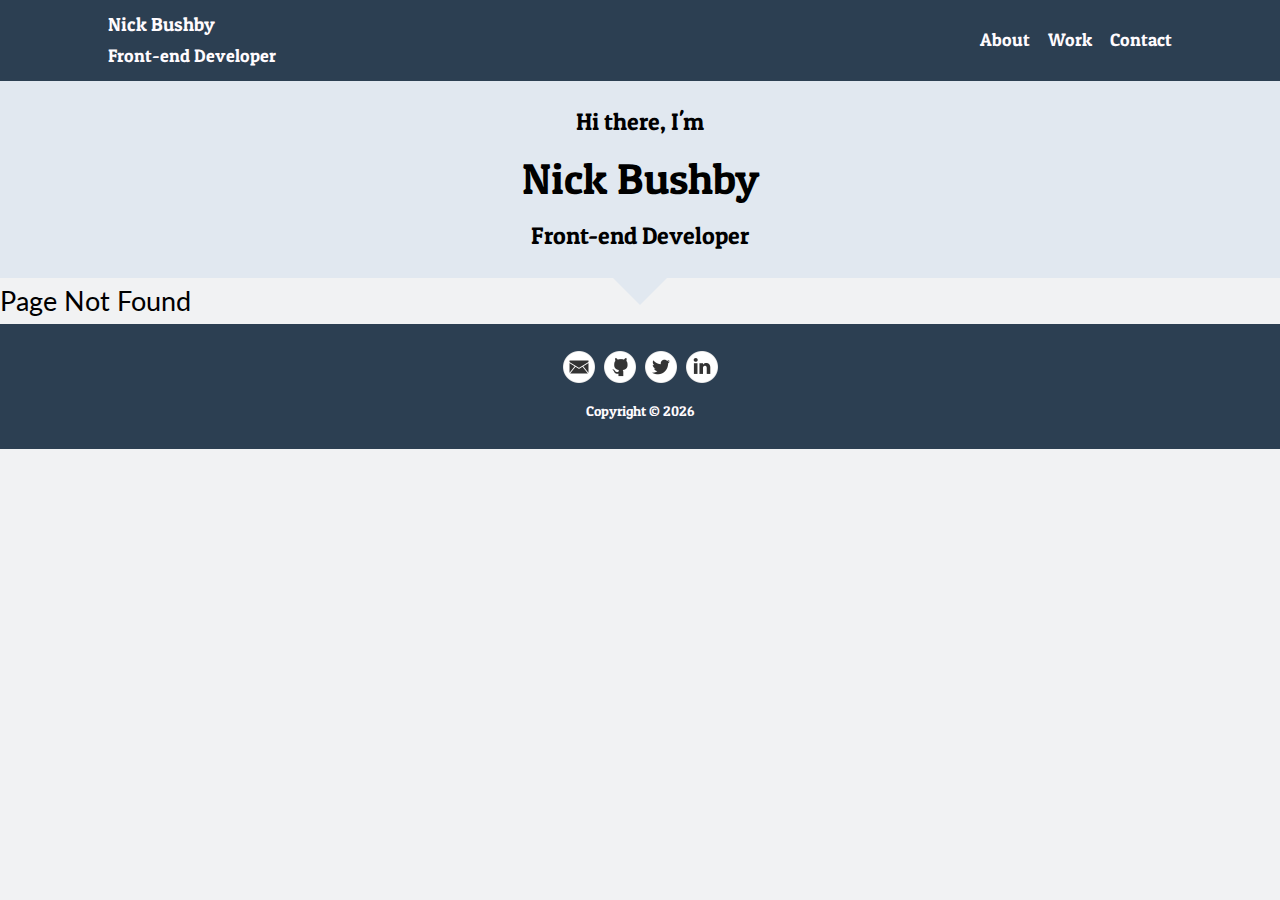
<file: index.html>
<!DOCTYPE html><html lang="en"><head><meta charset="utf-8"><meta name="viewport" content="width=device-width,initial-scale=1,shrink-to-fit=no"><link rel="shortcut icon" href="/favicon.ico"><title>Nick Bushby - Front-end Web Developer - London</title><script async src="https://www.googletagmanager.com/gtag/js?id=UA-108284095-1"></script><script>function gtag(){dataLayer.push(arguments)}window.dataLayer=window.dataLayer||[],gtag("js",new Date),gtag("config","UA-108284095-1")</script><link href="/static/css/main.f0530764.css" rel="stylesheet"></head><body><noscript>You need to enable JavaScript to run this app.</noscript><div id="root"></div><script type="text/javascript" src="/static/js/main.5a1b8dc3.js"></script></body></html>
</file>
<file: static/css/main.f0530764.css>
@import url(https://fonts.googleapis.com/css?family=Patua+One|Lato:300);html{-webkit-box-sizing:border-box;box-sizing:border-box}*,:after,:before{-webkit-box-sizing:inherit;box-sizing:inherit}body{margin:0;font-family:Lato,sans-serif;padding:0;background-color:#f1f2f3;line-height:1.7}@media (min-width:992px){body{font-size:18px}}img{max-width:100%;display:block;margin:auto}p{margin:.5em;font-size:1.1em}a{text-decoration:none}a,a:hover{color:inherit}h1,h2,h3{font-weight:400}h1,h2,h3,ul{margin:0;padding:0}ul{list-style:none}.title-appear{opacity:.01;visibility:hidden;-webkit-transform:translateX(-50%);-ms-transform:translateX(-50%);transform:translateX(-50%)}.title-appear.title-appear-active{opacity:1;visibility:visible;-webkit-transform:translateX(0);-ms-transform:translateX(0);transform:translateX(0);-webkit-transition:all 1.5s ease;-o-transition:all 1.5s ease;transition:all 1.5s ease}.intro-appear{opacity:.01;visibility:hidden;-webkit-transform:translateX(50%);-ms-transform:translateX(50%);transform:translateX(50%)}.intro-appear.intro-appear-active{opacity:1;visibility:visible;-webkit-transform:translateX(0);-ms-transform:translateX(0);transform:translateX(0);-webkit-transition:all 1.5s ease;-o-transition:all 1.5s ease;transition:all 1.5s ease}.fade-in-appear{opacity:.01;visibility:hidden}.fade-in-appear.fade-in-appear-active{opacity:1;visibility:visible;-webkit-transition:all 1s ease-in;-o-transition:all 1s ease-in;transition:all 1s ease-in}.fade-up-appear{opacity:.01;visibility:hidden;-webkit-transform:translateY(50%);-ms-transform:translateY(50%);transform:translateY(50%)}.fade-up-appear,.fade-up-appear.fade-up-appear-active{-webkit-transition:all 1.5s ease;-o-transition:all 1.5s ease;transition:all 1.5s ease}.fade-up-appear.fade-up-appear-active{opacity:1;visibility:visible;-webkit-transform:translateY(0);-ms-transform:translateY(0);transform:translateY(0)}.work-item-tile{position:relative;overflow:hidden;min-height:15em;display:-ms-flexbox;display:flex;-ms-flex-align:center;align-items:center;-ms-flex-pack:center;justify-content:center}.work-item-img{max-width:170px;-webkit-transition:-webkit-transform .4s;transition:-webkit-transform .4s;-o-transition:transform .4s;transition:transform .4s;transition:transform .4s,-webkit-transform .4s}.work-item-tile:active .work-item-img,.work-item-tile:focus .work-item-img,.work-item-tile:hover .work-item-img{-webkit-transform:translateY(-50px);-ms-transform:translateY(-50px);transform:translateY(-50px)}.work-item-tile:active .work-item-overlay,.work-item-tile:focus .work-item-overlay,.work-item-tile:hover .work-item-overlay{opacity:1;-webkit-transform:translateY(0);-ms-transform:translateY(0);transform:translateY(0);-webkit-transition:opacity .1s,-webkit-transform .4s;transition:opacity .1s,-webkit-transform .4s;-o-transition:transform .4s,opacity .1s;transition:transform .4s,opacity .1s;transition:transform .4s,opacity .1s,-webkit-transform .4s}.work-item-overlay{padding:0 1em;background:#2c3f52;color:#fffbfe;position:absolute;display:-ms-flexbox;display:flex;-ms-flex-align:center;align-items:center;-ms-flex-pack:center;justify-content:center;height:100px;width:100%;top:auto;bottom:0;opacity:0;-webkit-transform:translateY(100%);-ms-transform:translateY(100%);transform:translateY(100%);-webkit-backface-visibility:hidden;backface-visibility:hidden;-webkit-transition:opacity .1s .3s,-webkit-transform .4s;transition:opacity .1s .3s,-webkit-transform .4s;-o-transition:transform .4s,opacity .1s .3s;transition:transform .4s,opacity .1s .3s;transition:transform .4s,opacity .1s .3s,-webkit-transform .4s;text-align:center}.work-item-overlay:hover{opacity:1;-webkit-transform:translateY(0);-ms-transform:translateY(0);transform:translateY(0);-webkit-transition:opacity .1s,-webkit-transform .4s;transition:opacity .1s,-webkit-transform .4s;-o-transition:transform .4s,opacity .1s;transition:transform .4s,opacity .1s;transition:transform .4s,opacity .1s,-webkit-transform .4s}
/*# sourceMappingURL=main.f0530764.css.map*/
</file>
